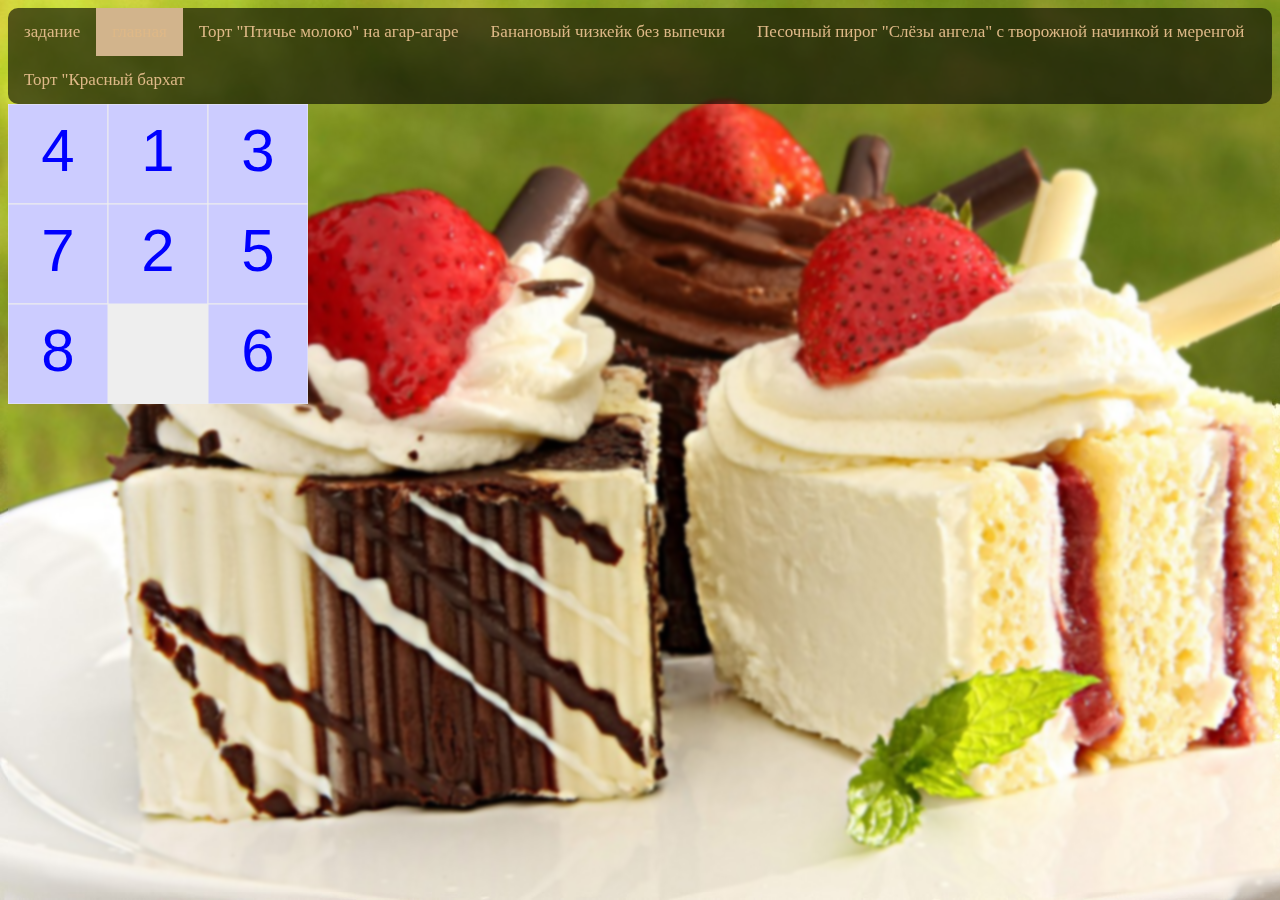
<file: a5.html>
<!docthype html>
    <html>
    <head>
        <meta charset="utf-8">
        <title>Тортики</title>
        <link href="style.css" rel="stylesheet">
        <link rel="shortcut icon" href="1.png" type="image/x-icon">
    </head>


<div class="topnav" id="myTopnav">
    <a href="a5.html"> задание </a>
<a href="index.html" class="active">главная</a>
<a href="a1.html">Торт "Птичье молоко" на агар-агаре</a>
<a href="a2.html">Банановый чизкейк без выпечки</a>
<a href="a3.html">Песочный пирог "Слёзы ангела" с творожной начинкой и меренгой</a>
<a href="a4.html">Торт "Красный бархат</a>
<a href="javascript:void(0);" class="icon" onclick="myFunction()">
<i class="fa fa-bars"></i>
</a>
</div>

<canvas id="canvas" width=300 height=300></canvas>
        <script src="./js/main.js" type="module"></script>
</file>
<file: style.css>
body {
background: url(2.jpg) fixed;
background-size: cover;
backdrop-filter: blur(1.5px);
}

/* Add a black background color to the top navigation */
.topnav {
background-color: rgba(0,0,0,0.6);
overflow: hidden;
border-radius: 10px;
}

/* Style the links inside the navigation bar */
.topnav a {
float: left;
display: block;
color: #DEB887;
text-align: center;
padding: 14px 16px;
text-decoration: none;
font-size: 17px;
}

/* Change the color of links on hover */
.topnav a:hover {
background-color: #DEB887;
color: black;
}

/* Add an active class to highlight the current page */
.active {
background-color: #D2B48C;
color: white;
}

/* Hide the link that should open and close the topnav on small screens */
.topnav .icon {
display: none;
}
* {box-sizing:border-box}

/* Slideshow container */
.slideshow-container {
max-width: 1000px;
position: relative;
margin: auto;
}

/* Hide the images by default */
.mySlides {
display: none;
}

/* Next & previous buttons */
.prev, .next {
cursor: pointer;
position: absolute;
top: 50%;
width: auto;
margin-top: -22px;
padding: 16px;
color: white;
font-weight: bold;
font-size: 18px;
transition: 0.6s ease;
border-radius: 0 3px 3px 0;
}

/* Position the "next button" to the right */
.next {
right: 0;
border-radius: 3px 0 0 3px;
}

/* On hover, add a black background color with a little bit see-through */
.prev:hover, .next:hover {
background-color: rgba(0,0,0,0.8);
}

/* Caption text */
.text {
color: #DEB887;
font-size: 15px;
padding: 8px 12px;
position: absolute;
bottom: 8px;
width: 100%;
text-align: center;
}

/* Number text (1/3 etc) */
.numbertext {
color: #f2f2f2;
font-size: 12px;
padding: 8px 12px;
position: absolute;
top: 0;
}

/* The dots/bullets/indicators */
.dot {
cursor: pointer;
height: 15px;
width: 15px;
margin: 0 2px;
background-color: #bbb;
border-radius: 50%;
display: inline-block;
transition: background-color 0.6s ease;
}


#rar {
background: rgba(0,0,0,0.6);
color: #fff;
border-radius: 10px;
}

.photos {
	text-align: center;
	margin: 0 0 20px 0;
	overflow: hidden;
}
.photos a {
	width: 33.3%;
	display: block;
	float: left;
	line-height: 0;
}
.photos img {
	width: 100%;
	height: auto;
}

 .custom-colored-h1{
    color:#FFE4B5;

    text-align: center;
}
</file>
